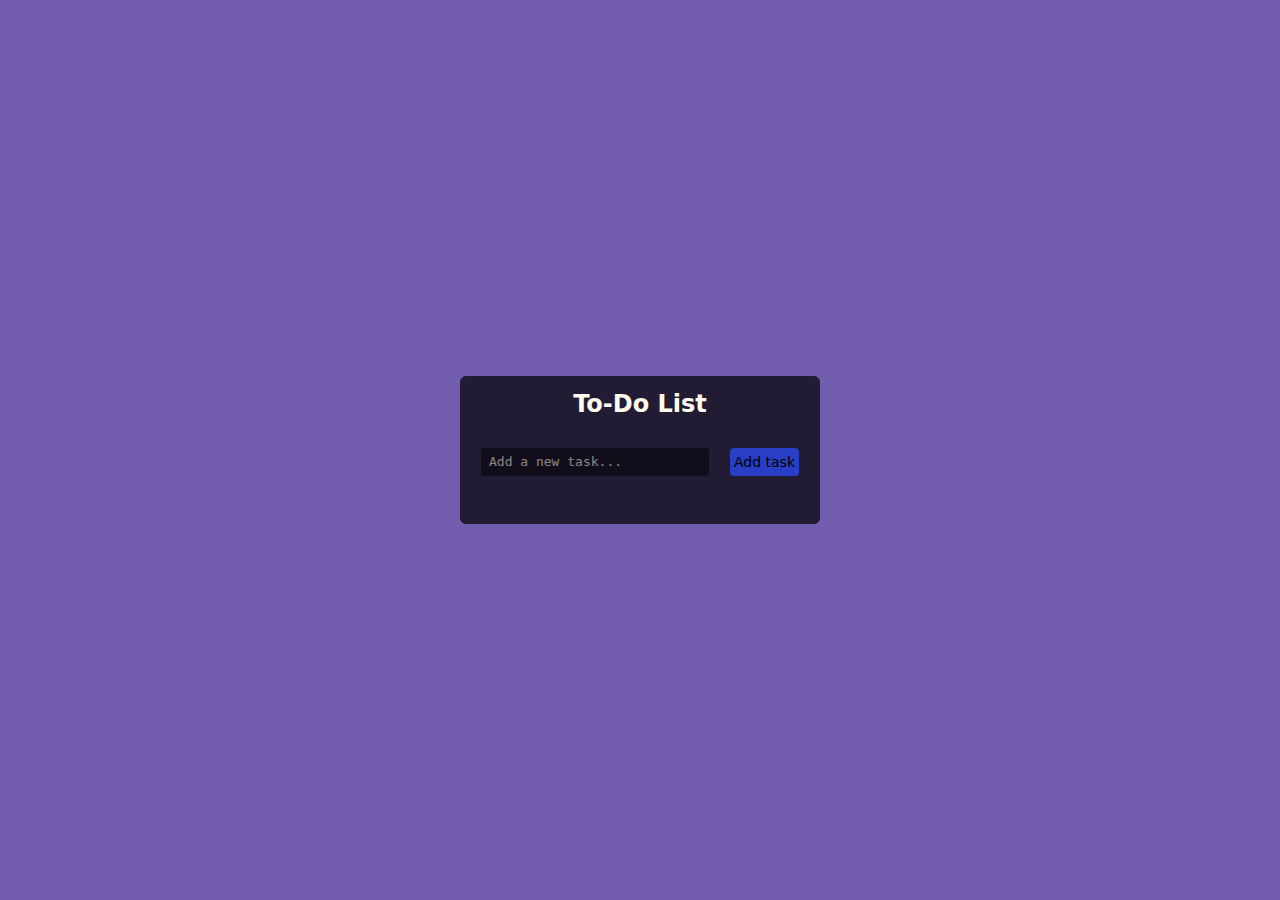
<file: to-do/index.html>
<!DOCTYPE html>
<html lang="en">
  <head>
    <meta charset="UTF-8" />
    <meta name="viewport" content="width=device-width, initial-scale=1.0" />
    <link href="./output.css" rel="stylesheet" />
    <title>Document</title>
    <style>
      #todolist li {
        display: flex;
        justify-content: space-evenly;
        margin-bottom: 7px;
        background-color: rgb(0, 0, 0, 0.5);
        padding: 7px;
        border-radius: 4px;
        font-family: monospace;
      }
      #todolist button {
        background-color: rgb(220, 20, 60);
        border-radius: 3px;
        padding: 0 3px;
        font-size: 12px;
        color: white;
        max-height: 19.5px;
      }
      #todolist button:hover {
        background-color: rgb(220, 20, 60, 0.8);
      }

      #todolist span {
        color: white;
        width: 230px;
        margin-right: 17px;
        cursor: pointer;
      }
      .tskcom span {
        text-decoration: line-through;
        text-decoration-color: white;
        text-decoration-thickness: 1px;
      }
      #todobutton {
        background-color: rgb(41, 62, 199);
      }
      #todobutton:hover {
        background-color: rgb(41, 62, 199, 0.7);
      }
      @keyframes flip {
        0% {
          transform: rotateX(0deg);
        }
        50% {
          transform: rotateX(180deg);
        }
        100% {
          transform: rotateX(0deg);
        }
      }
      .flipHeading {
        animation: flip 1s ease-in-out;
        display: inline-block;
      }
      #heading {
        display: inline-block;
        transform-style: preserve-3d;
      }
    </style>
  </head>
  <body
    class="flex justify-center items-center min-h-screen"
    style="background-color: #725cad"
  >
    <div
      class="w-90 rounded-md"
      style="background-color: rgb(0, 0, 0, 0.7); text-align: center"
    >
      <h2
        class="mt-3 text-center text-amber-50 font-bold text-2xl"
        id="heading"
      >
        To-Do List
      </h2>
      <div class="mt-7">
        <div class="flex justify-evenly" id="formid">
          <input
            class="rounded-sm w-57 pl-2 outline-none text-amber-50"
            style="background-color: rgb(0, 0, 0, 0.5); font-family: monospace"
            type="text"
            id="todoinput"
            placeholder="Add a new task..."
          />
          <button class="p-1 rounded-sm text-sm" id="todobutton">
            Add task
          </button>
        </div>
      </div>
      <div class="my-5 mx-5 rounded-sm py-1" id="todolist">
        <ul class="flex flex-col" id="todoul"></ul>
      </div>
    </div>
    <script src="script.js"></script>
  </body>
</html>
</file>
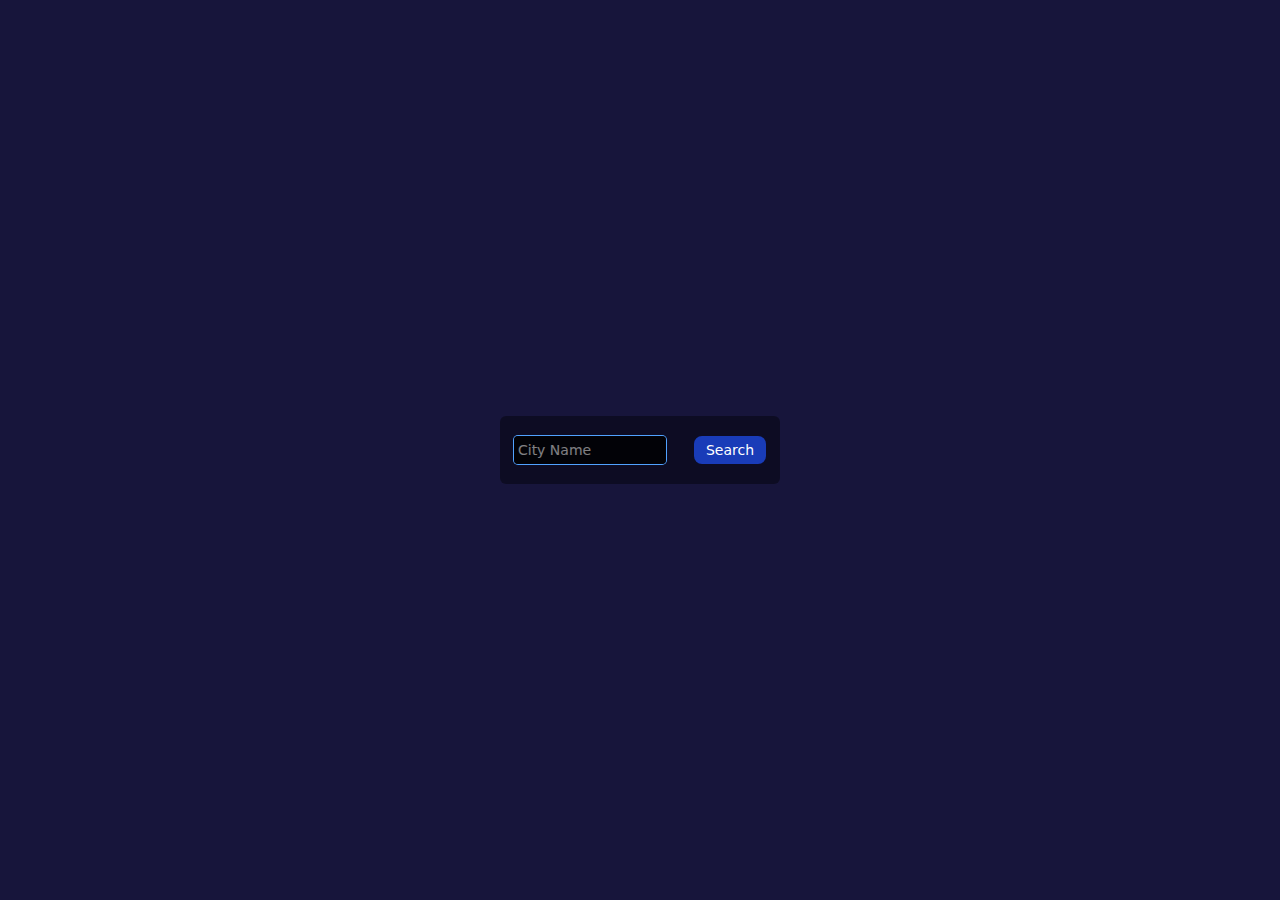
<file: weather-app/index.html>
<!DOCTYPE html>
<html lang="en">
  <head>
    <meta charset="UTF-8" />
    <meta name="viewport" content="width=device-width, initial-scale=1.0" />
    <title>Document</title>
    <link href="./output.css" rel="stylesheet" />
    <style>
      button:hover {
        background-color: rgba(25, 60, 184, 0.5);
      }
    </style>
  </head>
  <body
    class="flex justify-center items-center min-h-screen"
    style="background-color: #17153b"
  >
    <div
      class="w-70 text-center rounded-md"
      style="background-color: rgb(0, 0, 0, 0.4)"
    >
      <div class="flex justify-around my-5">
        <input
          class="text-white w-38 text-sm p-1 rounded-sm outline-none ring-1 ring-blue-400"
          type="text"
          style="background-color: rgb(0, 0, 0, 0.8)"
          placeholder="City Name"
          id="city-input"
        />
        <button
          class="bg-blue-800 text-white text-sm px-3 rounded-lg"
          id="search-butt"
        >
          Search
        </button>
      </div>
      <h2 class="mb-1 text-lg text-white font-bold" id="city-name"></h2>
      <p
        class="mb-1 text-white text-sm"
        style="font-family: sans-serif"
        id="temperature"
      ></p>
      <p
        class="mb-5 text-white text-sm"
        style="font-family: sans-serif"
        id="weather"
      ></p>
    </div>
    <script src="script.js"></script>
  </body>
</html>
</file>
<file: to-do/output.css>
/*! tailwindcss v4.1.10 | MIT License | https://tailwindcss.com */
@layer properties;
@layer theme, base, components, utilities;
@layer theme {
  :root, :host {
    --font-sans: ui-sans-serif, system-ui, sans-serif, "Apple Color Emoji",
      "Segoe UI Emoji", "Segoe UI Symbol", "Noto Color Emoji";
    --font-serif: ui-serif, Georgia, Cambria, "Times New Roman", Times, serif;
    --font-mono: ui-monospace, SFMono-Regular, Menlo, Monaco, Consolas, "Liberation Mono",
      "Courier New", monospace;
    --color-red-300: oklch(80.8% 0.114 19.571);
    --color-amber-50: oklch(98.7% 0.022 95.277);
    --color-amber-100: oklch(96.2% 0.059 95.617);
    --color-amber-300: oklch(87.9% 0.169 91.605);
    --color-amber-400: oklch(82.8% 0.189 84.429);
    --color-amber-500: oklch(76.9% 0.188 70.08);
    --color-amber-600: oklch(66.6% 0.179 58.318);
    --color-amber-900: oklch(41.4% 0.112 45.904);
    --color-amber-950: oklch(27.9% 0.077 45.635);
    --color-green-100: oklch(96.2% 0.044 156.743);
    --color-blue-300: oklch(80.9% 0.105 251.813);
    --color-blue-400: oklch(70.7% 0.165 254.624);
    --color-blue-800: oklch(42.4% 0.199 265.638);
    --color-fuchsia-500: oklch(66.7% 0.295 322.15);
    --color-pink-200: oklch(89.9% 0.061 343.231);
    --color-gray-100: oklch(96.7% 0.003 264.542);
    --color-gray-200: oklch(92.8% 0.006 264.531);
    --color-gray-300: oklch(87.2% 0.01 258.338);
    --color-gray-500: oklch(55.1% 0.027 264.364);
    --color-gray-700: oklch(37.3% 0.034 259.733);
    --color-black: #000;
    --color-white: #fff;
    --spacing: 0.25rem;
    --text-sm: 0.875rem;
    --text-sm--line-height: calc(1.25 / 0.875);
    --text-lg: 1.125rem;
    --text-lg--line-height: calc(1.75 / 1.125);
    --text-2xl: 1.5rem;
    --text-2xl--line-height: calc(2 / 1.5);
    --text-3xl: 1.875rem;
    --text-3xl--line-height: calc(2.25 / 1.875);
    --font-weight-bold: 700;
    --font-weight-extrabold: 800;
    --radius-sm: 0.25rem;
    --radius-md: 0.375rem;
    --radius-lg: 0.5rem;
    --radius-2xl: 1rem;
    --ease-in: cubic-bezier(0.4, 0, 1, 1);
    --ease-out: cubic-bezier(0, 0, 0.2, 1);
    --ease-in-out: cubic-bezier(0.4, 0, 0.2, 1);
    --default-transition-duration: 150ms;
    --default-transition-timing-function: cubic-bezier(0.4, 0, 0.2, 1);
    --default-font-family: var(--font-sans);
    --default-mono-font-family: var(--font-mono);
  }
}
@layer base {
  *, ::after, ::before, ::backdrop, ::file-selector-button {
    box-sizing: border-box;
    margin: 0;
    padding: 0;
    border: 0 solid;
  }
  html, :host {
    line-height: 1.5;
    -webkit-text-size-adjust: 100%;
    tab-size: 4;
    font-family: var(--default-font-family, ui-sans-serif, system-ui, sans-serif, "Apple Color Emoji", "Segoe UI Emoji", "Segoe UI Symbol", "Noto Color Emoji");
    font-feature-settings: var(--default-font-feature-settings, normal);
    font-variation-settings: var(--default-font-variation-settings, normal);
    -webkit-tap-highlight-color: transparent;
  }
  hr {
    height: 0;
    color: inherit;
    border-top-width: 1px;
  }
  abbr:where([title]) {
    -webkit-text-decoration: underline dotted;
    text-decoration: underline dotted;
  }
  h1, h2, h3, h4, h5, h6 {
    font-size: inherit;
    font-weight: inherit;
  }
  a {
    color: inherit;
    -webkit-text-decoration: inherit;
    text-decoration: inherit;
  }
  b, strong {
    font-weight: bolder;
  }
  code, kbd, samp, pre {
    font-family: var(--default-mono-font-family, ui-monospace, SFMono-Regular, Menlo, Monaco, Consolas, "Liberation Mono", "Courier New", monospace);
    font-feature-settings: var(--default-mono-font-feature-settings, normal);
    font-variation-settings: var(--default-mono-font-variation-settings, normal);
    font-size: 1em;
  }
  small {
    font-size: 80%;
  }
  sub, sup {
    font-size: 75%;
    line-height: 0;
    position: relative;
    vertical-align: baseline;
  }
  sub {
    bottom: -0.25em;
  }
  sup {
    top: -0.5em;
  }
  table {
    text-indent: 0;
    border-color: inherit;
    border-collapse: collapse;
  }
  :-moz-focusring {
    outline: auto;
  }
  progress {
    vertical-align: baseline;
  }
  summary {
    display: list-item;
  }
  ol, ul, menu {
    list-style: none;
  }
  img, svg, video, canvas, audio, iframe, embed, object {
    display: block;
    vertical-align: middle;
  }
  img, video {
    max-width: 100%;
    height: auto;
  }
  button, input, select, optgroup, textarea, ::file-selector-button {
    font: inherit;
    font-feature-settings: inherit;
    font-variation-settings: inherit;
    letter-spacing: inherit;
    color: inherit;
    border-radius: 0;
    background-color: transparent;
    opacity: 1;
  }
  :where(select:is([multiple], [size])) optgroup {
    font-weight: bolder;
  }
  :where(select:is([multiple], [size])) optgroup option {
    padding-inline-start: 20px;
  }
  ::file-selector-button {
    margin-inline-end: 4px;
  }
  ::placeholder {
    opacity: 1;
  }
  @supports (not (-webkit-appearance: -apple-pay-button))  or (contain-intrinsic-size: 1px) {
    ::placeholder {
      color: currentcolor;
      @supports (color: color-mix(in lab, red, red)) {
        color: color-mix(in oklab, currentcolor 50%, transparent);
      }
    }
  }
  textarea {
    resize: vertical;
  }
  ::-webkit-search-decoration {
    -webkit-appearance: none;
  }
  ::-webkit-date-and-time-value {
    min-height: 1lh;
    text-align: inherit;
  }
  ::-webkit-datetime-edit {
    display: inline-flex;
  }
  ::-webkit-datetime-edit-fields-wrapper {
    padding: 0;
  }
  ::-webkit-datetime-edit, ::-webkit-datetime-edit-year-field, ::-webkit-datetime-edit-month-field, ::-webkit-datetime-edit-day-field, ::-webkit-datetime-edit-hour-field, ::-webkit-datetime-edit-minute-field, ::-webkit-datetime-edit-second-field, ::-webkit-datetime-edit-millisecond-field, ::-webkit-datetime-edit-meridiem-field {
    padding-block: 0;
  }
  :-moz-ui-invalid {
    box-shadow: none;
  }
  button, input:where([type="button"], [type="reset"], [type="submit"]), ::file-selector-button {
    appearance: button;
  }
  ::-webkit-inner-spin-button, ::-webkit-outer-spin-button {
    height: auto;
  }
  [hidden]:where(:not([hidden="until-found"])) {
    display: none !important;
  }
}
@layer utilities {
  .visible {
    visibility: visible;
  }
  .absolute {
    position: absolute;
  }
  .fixed {
    position: fixed;
  }
  .relative {
    position: relative;
  }
  .static {
    position: static;
  }
  .sticky {
    position: sticky;
  }
  .col-span-4 {
    grid-column: span 4 / span 4;
  }
  .col-span-8 {
    grid-column: span 8 / span 8;
  }
  .col-span-12 {
    grid-column: span 12 / span 12;
  }
  .row-span-5 {
    grid-row: span 5 / span 5;
  }
  .row-span-6 {
    grid-row: span 6 / span 6;
  }
  .row-span-7 {
    grid-row: span 7 / span 7;
  }
  .container {
    width: 100%;
    @media (width >= 40rem) {
      max-width: 40rem;
    }
    @media (width >= 48rem) {
      max-width: 48rem;
    }
    @media (width >= 64rem) {
      max-width: 64rem;
    }
    @media (width >= 80rem) {
      max-width: 80rem;
    }
    @media (width >= 96rem) {
      max-width: 96rem;
    }
  }
  .m-1 {
    margin: calc(var(--spacing) * 1);
  }
  .m-2 {
    margin: calc(var(--spacing) * 2);
  }
  .mx-3 {
    margin-inline: calc(var(--spacing) * 3);
  }
  .mx-5 {
    margin-inline: calc(var(--spacing) * 5);
  }
  .my-5 {
    margin-block: calc(var(--spacing) * 5);
  }
  .mt-1 {
    margin-top: calc(var(--spacing) * 1);
  }
  .mt-2 {
    margin-top: calc(var(--spacing) * 2);
  }
  .mt-3 {
    margin-top: calc(var(--spacing) * 3);
  }
  .mt-4 {
    margin-top: calc(var(--spacing) * 4);
  }
  .mt-5 {
    margin-top: calc(var(--spacing) * 5);
  }
  .mt-7 {
    margin-top: calc(var(--spacing) * 7);
  }
  .mt-8 {
    margin-top: calc(var(--spacing) * 8);
  }
  .mb-0\.5 {
    margin-bottom: calc(var(--spacing) * 0.5);
  }
  .mb-1 {
    margin-bottom: calc(var(--spacing) * 1);
  }
  .mb-2 {
    margin-bottom: calc(var(--spacing) * 2);
  }
  .mb-5 {
    margin-bottom: calc(var(--spacing) * 5);
  }
  .ml-2 {
    margin-left: calc(var(--spacing) * 2);
  }
  .ml-2\.5 {
    margin-left: calc(var(--spacing) * 2.5);
  }
  .ml-6 {
    margin-left: calc(var(--spacing) * 6);
  }
  .flex {
    display: flex;
  }
  .grid {
    display: grid;
  }
  .hidden {
    display: none;
  }
  .h-10 {
    height: calc(var(--spacing) * 10);
  }
  .h-14 {
    height: calc(var(--spacing) * 14);
  }
  .h-22 {
    height: calc(var(--spacing) * 22);
  }
  .h-26 {
    height: calc(var(--spacing) * 26);
  }
  .h-30 {
    height: calc(var(--spacing) * 30);
  }
  .h-50 {
    height: calc(var(--spacing) * 50);
  }
  .h-60 {
    height: calc(var(--spacing) * 60);
  }
  .h-79 {
    height: calc(var(--spacing) * 79);
  }
  .h-170 {
    height: calc(var(--spacing) * 170);
  }
  .h-177 {
    height: calc(var(--spacing) * 177);
  }
  .h-280 {
    height: calc(var(--spacing) * 280);
  }
  .h-full {
    height: 100%;
  }
  .min-h-screen {
    min-height: 100vh;
  }
  .w-38 {
    width: calc(var(--spacing) * 38);
  }
  .w-57 {
    width: calc(var(--spacing) * 57);
  }
  .w-60 {
    width: calc(var(--spacing) * 60);
  }
  .w-70 {
    width: calc(var(--spacing) * 70);
  }
  .w-90 {
    width: calc(var(--spacing) * 90);
  }
  .w-100 {
    width: calc(var(--spacing) * 100);
  }
  .w-full {
    width: 100%;
  }
  .transform {
    transform: var(--tw-rotate-x,) var(--tw-rotate-y,) var(--tw-rotate-z,) var(--tw-skew-x,) var(--tw-skew-y,);
  }
  .grid-cols-2 {
    grid-template-columns: repeat(2, minmax(0, 1fr));
  }
  .grid-cols-12 {
    grid-template-columns: repeat(12, minmax(0, 1fr));
  }
  .grid-rows-3 {
    grid-template-rows: repeat(3, minmax(0, 1fr));
  }
  .grid-rows-4 {
    grid-template-rows: repeat(4, minmax(0, 1fr));
  }
  .grid-rows-12 {
    grid-template-rows: repeat(12, minmax(0, 1fr));
  }
  .grid-rows-20 {
    grid-template-rows: repeat(20, minmax(0, 1fr));
  }
  .flex-col {
    flex-direction: column;
  }
  .items-center {
    align-items: center;
  }
  .justify-around {
    justify-content: space-around;
  }
  .justify-center {
    justify-content: center;
  }
  .justify-evenly {
    justify-content: space-evenly;
  }
  .justify-start {
    justify-content: flex-start;
  }
  .gap-9 {
    gap: calc(var(--spacing) * 9);
  }
  .rounded-2xl {
    border-radius: var(--radius-2xl);
  }
  .rounded-lg {
    border-radius: var(--radius-lg);
  }
  .rounded-md {
    border-radius: var(--radius-md);
  }
  .rounded-sm {
    border-radius: var(--radius-sm);
  }
  .rounded-es-2xl {
    border-end-start-radius: var(--radius-2xl);
  }
  .border {
    border-style: var(--tw-border-style);
    border-width: 1px;
  }
  .bg-amber-100 {
    background-color: var(--color-amber-100);
  }
  .bg-amber-300 {
    background-color: var(--color-amber-300);
  }
  .bg-amber-500 {
    background-color: var(--color-amber-500);
  }
  .bg-amber-900 {
    background-color: var(--color-amber-900);
  }
  .bg-black {
    background-color: var(--color-black);
  }
  .bg-blue-300 {
    background-color: var(--color-blue-300);
  }
  .bg-blue-800 {
    background-color: var(--color-blue-800);
  }
  .bg-green-100 {
    background-color: var(--color-green-100);
  }
  .bg-gradient-to-b {
    --tw-gradient-position: to bottom in oklab;
    background-image: linear-gradient(var(--tw-gradient-stops));
  }
  .from-gray-200 {
    --tw-gradient-from: var(--color-gray-200);
    --tw-gradient-stops: var(--tw-gradient-via-stops, var(--tw-gradient-position), var(--tw-gradient-from) var(--tw-gradient-from-position), var(--tw-gradient-to) var(--tw-gradient-to-position));
  }
  .from-white {
    --tw-gradient-from: var(--color-white);
    --tw-gradient-stops: var(--tw-gradient-via-stops, var(--tw-gradient-position), var(--tw-gradient-from) var(--tw-gradient-from-position), var(--tw-gradient-to) var(--tw-gradient-to-position));
  }
  .via-gray-100 {
    --tw-gradient-via: var(--color-gray-100);
    --tw-gradient-via-stops: var(--tw-gradient-position), var(--tw-gradient-from) var(--tw-gradient-from-position), var(--tw-gradient-via) var(--tw-gradient-via-position), var(--tw-gradient-to) var(--tw-gradient-to-position);
    --tw-gradient-stops: var(--tw-gradient-via-stops);
  }
  .via-gray-300 {
    --tw-gradient-via: var(--color-gray-300);
    --tw-gradient-via-stops: var(--tw-gradient-position), var(--tw-gradient-from) var(--tw-gradient-from-position), var(--tw-gradient-via) var(--tw-gradient-via-position), var(--tw-gradient-to) var(--tw-gradient-to-position);
    --tw-gradient-stops: var(--tw-gradient-via-stops);
  }
  .to-gray-200 {
    --tw-gradient-to: var(--color-gray-200);
    --tw-gradient-stops: var(--tw-gradient-via-stops, var(--tw-gradient-position), var(--tw-gradient-from) var(--tw-gradient-from-position), var(--tw-gradient-to) var(--tw-gradient-to-position));
  }
  .to-gray-500 {
    --tw-gradient-to: var(--color-gray-500);
    --tw-gradient-stops: var(--tw-gradient-via-stops, var(--tw-gradient-position), var(--tw-gradient-from) var(--tw-gradient-from-position), var(--tw-gradient-to) var(--tw-gradient-to-position));
  }
  .bg-cover {
    background-size: cover;
  }
  .bg-center {
    background-position: center;
  }
  .object-cover {
    object-fit: cover;
  }
  .p-0\.5 {
    padding: calc(var(--spacing) * 0.5);
  }
  .p-1 {
    padding: calc(var(--spacing) * 1);
  }
  .p-2 {
    padding: calc(var(--spacing) * 2);
  }
  .px-0\.5 {
    padding-inline: calc(var(--spacing) * 0.5);
  }
  .px-2 {
    padding-inline: calc(var(--spacing) * 2);
  }
  .px-3 {
    padding-inline: calc(var(--spacing) * 3);
  }
  .px-5 {
    padding-inline: calc(var(--spacing) * 5);
  }
  .py-1 {
    padding-block: calc(var(--spacing) * 1);
  }
  .pt-5 {
    padding-top: calc(var(--spacing) * 5);
  }
  .pl-2 {
    padding-left: calc(var(--spacing) * 2);
  }
  .text-center {
    text-align: center;
  }
  .text-2xl {
    font-size: var(--text-2xl);
    line-height: var(--tw-leading, var(--text-2xl--line-height));
  }
  .text-lg {
    font-size: var(--text-lg);
    line-height: var(--tw-leading, var(--text-lg--line-height));
  }
  .text-sm {
    font-size: var(--text-sm);
    line-height: var(--tw-leading, var(--text-sm--line-height));
  }
  .text-\[1px\] {
    font-size: 1px;
  }
  .text-\[10px\] {
    font-size: 10px;
  }
  .font-bold {
    --tw-font-weight: var(--font-weight-bold);
    font-weight: var(--font-weight-bold);
  }
  .font-extrabold {
    --tw-font-weight: var(--font-weight-extrabold);
    font-weight: var(--font-weight-extrabold);
  }
  .text-amber-50 {
    color: var(--color-amber-50);
  }
  .text-white {
    color: var(--color-white);
  }
  .shadow-lg {
    --tw-shadow: 0 10px 15px -3px var(--tw-shadow-color, rgb(0 0 0 / 0.1)), 0 4px 6px -4px var(--tw-shadow-color, rgb(0 0 0 / 0.1));
    box-shadow: var(--tw-inset-shadow), var(--tw-inset-ring-shadow), var(--tw-ring-offset-shadow), var(--tw-ring-shadow), var(--tw-shadow);
  }
  .ring-1 {
    --tw-ring-shadow: var(--tw-ring-inset,) 0 0 0 calc(1px + var(--tw-ring-offset-width)) var(--tw-ring-color, currentcolor);
    box-shadow: var(--tw-inset-shadow), var(--tw-inset-ring-shadow), var(--tw-ring-offset-shadow), var(--tw-ring-shadow), var(--tw-shadow);
  }
  .ring-blue-400 {
    --tw-ring-color: var(--color-blue-400);
  }
  .outline {
    outline-style: var(--tw-outline-style);
    outline-width: 1px;
  }
  .filter {
    filter: var(--tw-blur,) var(--tw-brightness,) var(--tw-contrast,) var(--tw-grayscale,) var(--tw-hue-rotate,) var(--tw-invert,) var(--tw-saturate,) var(--tw-sepia,) var(--tw-drop-shadow,);
  }
  .transition {
    transition-property: color, background-color, border-color, outline-color, text-decoration-color, fill, stroke, --tw-gradient-from, --tw-gradient-via, --tw-gradient-to, opacity, box-shadow, transform, translate, scale, rotate, filter, -webkit-backdrop-filter, backdrop-filter, display, visibility, content-visibility, overlay, pointer-events;
    transition-timing-function: var(--tw-ease, var(--default-transition-timing-function));
    transition-duration: var(--tw-duration, var(--default-transition-duration));
  }
  .ease-in {
    --tw-ease: var(--ease-in);
    transition-timing-function: var(--ease-in);
  }
  .ease-in-out {
    --tw-ease: var(--ease-in-out);
    transition-timing-function: var(--ease-in-out);
  }
  .ease-out {
    --tw-ease: var(--ease-out);
    transition-timing-function: var(--ease-out);
  }
  .outline-none {
    --tw-outline-style: none;
    outline-style: none;
  }
  .text-shadow-sm {
    text-shadow: 0px 1px 0px var(--tw-text-shadow-color, rgb(0 0 0 / 0.075)), 0px 1px 1px var(--tw-text-shadow-color, rgb(0 0 0 / 0.075)), 0px 2px 2px var(--tw-text-shadow-color, rgb(0 0 0 / 0.075));
  }
  .hover\:m-0\.5 {
    &:hover {
      @media (hover: hover) {
        margin: calc(var(--spacing) * 0.5);
      }
    }
  }
  .hover\:bg-amber-400 {
    &:hover {
      @media (hover: hover) {
        background-color: var(--color-amber-400);
      }
    }
  }
  .hover\:bg-gray-500 {
    &:hover {
      @media (hover: hover) {
        background-color: var(--color-gray-500);
      }
    }
  }
  .focus\:bg-gray-700 {
    &:focus {
      background-color: var(--color-gray-700);
    }
  }
  .sm\:col-span-2 {
    @media (width >= 40rem) {
      grid-column: span 2 / span 2;
    }
  }
  .sm\:col-span-5 {
    @media (width >= 40rem) {
      grid-column: span 5 / span 5;
    }
  }
  .sm\:col-span-7 {
    @media (width >= 40rem) {
      grid-column: span 7 / span 7;
    }
  }
  .sm\:col-span-8 {
    @media (width >= 40rem) {
      grid-column: span 8 / span 8;
    }
  }
  .sm\:row-span-12 {
    @media (width >= 40rem) {
      grid-row: span 12 / span 12;
    }
  }
  .sm\:mt-5 {
    @media (width >= 40rem) {
      margin-top: calc(var(--spacing) * 5);
    }
  }
  .sm\:mt-6 {
    @media (width >= 40rem) {
      margin-top: calc(var(--spacing) * 6);
    }
  }
  .sm\:mb-8 {
    @media (width >= 40rem) {
      margin-bottom: calc(var(--spacing) * 8);
    }
  }
  .sm\:block {
    @media (width >= 40rem) {
      display: block;
    }
  }
  .sm\:hidden {
    @media (width >= 40rem) {
      display: none;
    }
  }
  .sm\:h-30 {
    @media (width >= 40rem) {
      height: calc(var(--spacing) * 30);
    }
  }
  .sm\:h-100 {
    @media (width >= 40rem) {
      height: calc(var(--spacing) * 100);
    }
  }
  .sm\:h-110 {
    @media (width >= 40rem) {
      height: calc(var(--spacing) * 110);
    }
  }
  .sm\:h-217 {
    @media (width >= 40rem) {
      height: calc(var(--spacing) * 217);
    }
  }
  .sm\:h-220 {
    @media (width >= 40rem) {
      height: calc(var(--spacing) * 220);
    }
  }
  .sm\:w-130 {
    @media (width >= 40rem) {
      width: calc(var(--spacing) * 130);
    }
  }
  .sm\:w-full {
    @media (width >= 40rem) {
      width: 100%;
    }
  }
  .sm\:grid-cols-4 {
    @media (width >= 40rem) {
      grid-template-columns: repeat(4, minmax(0, 1fr));
    }
  }
  .sm\:grid-rows-2 {
    @media (width >= 40rem) {
      grid-template-rows: repeat(2, minmax(0, 1fr));
    }
  }
  .sm\:flex-col {
    @media (width >= 40rem) {
      flex-direction: column;
    }
  }
  .sm\:items-center {
    @media (width >= 40rem) {
      align-items: center;
    }
  }
  .sm\:justify-center {
    @media (width >= 40rem) {
      justify-content: center;
    }
  }
  .sm\:rounded-ee-2xl {
    @media (width >= 40rem) {
      border-end-end-radius: var(--radius-2xl);
    }
  }
  .sm\:p-1\.5 {
    @media (width >= 40rem) {
      padding: calc(var(--spacing) * 1.5);
    }
  }
  .sm\:text-lg {
    @media (width >= 40rem) {
      font-size: var(--text-lg);
      line-height: var(--tw-leading, var(--text-lg--line-height));
    }
  }
}
@property --tw-rotate-x {
  syntax: "*";
  inherits: false;
}
@property --tw-rotate-y {
  syntax: "*";
  inherits: false;
}
@property --tw-rotate-z {
  syntax: "*";
  inherits: false;
}
@property --tw-skew-x {
  syntax: "*";
  inherits: false;
}
@property --tw-skew-y {
  syntax: "*";
  inherits: false;
}
@property --tw-border-style {
  syntax: "*";
  inherits: false;
  initial-value: solid;
}
@property --tw-gradient-position {
  syntax: "*";
  inherits: false;
}
@property --tw-gradient-from {
  syntax: "<color>";
  inherits: false;
  initial-value: #0000;
}
@property --tw-gradient-via {
  syntax: "<color>";
  inherits: false;
  initial-value: #0000;
}
@property --tw-gradient-to {
  syntax: "<color>";
  inherits: false;
  initial-value: #0000;
}
@property --tw-gradient-stops {
  syntax: "*";
  inherits: false;
}
@property --tw-gradient-via-stops {
  syntax: "*";
  inherits: false;
}
@property --tw-gradient-from-position {
  syntax: "<length-percentage>";
  inherits: false;
  initial-value: 0%;
}
@property --tw-gradient-via-position {
  syntax: "<length-percentage>";
  inherits: false;
  initial-value: 50%;
}
@property --tw-gradient-to-position {
  syntax: "<length-percentage>";
  inherits: false;
  initial-value: 100%;
}
@property --tw-font-weight {
  syntax: "*";
  inherits: false;
}
@property --tw-shadow {
  syntax: "*";
  inherits: false;
  initial-value: 0 0 #0000;
}
@property --tw-shadow-color {
  syntax: "*";
  inherits: false;
}
@property --tw-shadow-alpha {
  syntax: "<percentage>";
  inherits: false;
  initial-value: 100%;
}
@property --tw-inset-shadow {
  syntax: "*";
  inherits: false;
  initial-value: 0 0 #0000;
}
@property --tw-inset-shadow-color {
  syntax: "*";
  inherits: false;
}
@property --tw-inset-shadow-alpha {
  syntax: "<percentage>";
  inherits: false;
  initial-value: 100%;
}
@property --tw-ring-color {
  syntax: "*";
  inherits: false;
}
@property --tw-ring-shadow {
  syntax: "*";
  inherits: false;
  initial-value: 0 0 #0000;
}
@property --tw-inset-ring-color {
  syntax: "*";
  inherits: false;
}
@property --tw-inset-ring-shadow {
  syntax: "*";
  inherits: false;
  initial-value: 0 0 #0000;
}
@property --tw-ring-inset {
  syntax: "*";
  inherits: false;
}
@property --tw-ring-offset-width {
  syntax: "<length>";
  inherits: false;
  initial-value: 0px;
}
@property --tw-ring-offset-color {
  syntax: "*";
  inherits: false;
  initial-value: #fff;
}
@property --tw-ring-offset-shadow {
  syntax: "*";
  inherits: false;
  initial-value: 0 0 #0000;
}
@property --tw-outline-style {
  syntax: "*";
  inherits: false;
  initial-value: solid;
}
@property --tw-blur {
  syntax: "*";
  inherits: false;
}
@property --tw-brightness {
  syntax: "*";
  inherits: false;
}
@property --tw-contrast {
  syntax: "*";
  inherits: false;
}
@property --tw-grayscale {
  syntax: "*";
  inherits: false;
}
@property --tw-hue-rotate {
  syntax: "*";
  inherits: false;
}
@property --tw-invert {
  syntax: "*";
  inherits: false;
}
@property --tw-opacity {
  syntax: "*";
  inherits: false;
}
@property --tw-saturate {
  syntax: "*";
  inherits: false;
}
@property --tw-sepia {
  syntax: "*";
  inherits: false;
}
@property --tw-drop-shadow {
  syntax: "*";
  inherits: false;
}
@property --tw-drop-shadow-color {
  syntax: "*";
  inherits: false;
}
@property --tw-drop-shadow-alpha {
  syntax: "<percentage>";
  inherits: false;
  initial-value: 100%;
}
@property --tw-drop-shadow-size {
  syntax: "*";
  inherits: false;
}
@property --tw-ease {
  syntax: "*";
  inherits: false;
}
@property --tw-text-shadow-color {
  syntax: "*";
  inherits: false;
}
@property --tw-text-shadow-alpha {
  syntax: "<percentage>";
  inherits: false;
  initial-value: 100%;
}
@layer properties {
  @supports ((-webkit-hyphens: none) and (not (margin-trim: inline))) or ((-moz-orient: inline) and (not (color:rgb(from red r g b)))) {
    *, ::before, ::after, ::backdrop {
      --tw-rotate-x: initial;
      --tw-rotate-y: initial;
      --tw-rotate-z: initial;
      --tw-skew-x: initial;
      --tw-skew-y: initial;
      --tw-border-style: solid;
      --tw-gradient-position: initial;
      --tw-gradient-from: #0000;
      --tw-gradient-via: #0000;
      --tw-gradient-to: #0000;
      --tw-gradient-stops: initial;
      --tw-gradient-via-stops: initial;
      --tw-gradient-from-position: 0%;
      --tw-gradient-via-position: 50%;
      --tw-gradient-to-position: 100%;
      --tw-font-weight: initial;
      --tw-shadow: 0 0 #0000;
      --tw-shadow-color: initial;
      --tw-shadow-alpha: 100%;
      --tw-inset-shadow: 0 0 #0000;
      --tw-inset-shadow-color: initial;
      --tw-inset-shadow-alpha: 100%;
      --tw-ring-color: initial;
      --tw-ring-shadow: 0 0 #0000;
      --tw-inset-ring-color: initial;
      --tw-inset-ring-shadow: 0 0 #0000;
      --tw-ring-inset: initial;
      --tw-ring-offset-width: 0px;
      --tw-ring-offset-color: #fff;
      --tw-ring-offset-shadow: 0 0 #0000;
      --tw-outline-style: solid;
      --tw-blur: initial;
      --tw-brightness: initial;
      --tw-contrast: initial;
      --tw-grayscale: initial;
      --tw-hue-rotate: initial;
      --tw-invert: initial;
      --tw-opacity: initial;
      --tw-saturate: initial;
      --tw-sepia: initial;
      --tw-drop-shadow: initial;
      --tw-drop-shadow-color: initial;
      --tw-drop-shadow-alpha: 100%;
      --tw-drop-shadow-size: initial;
      --tw-ease: initial;
      --tw-text-shadow-color: initial;
      --tw-text-shadow-alpha: 100%;
    }
  }
}
</file>
<file: weather-app/output.css>
/*! tailwindcss v4.1.8 | MIT License | https://tailwindcss.com */
@layer properties;
@layer theme, base, components, utilities;
@layer theme {
  :root, :host {
    --font-sans: ui-sans-serif, system-ui, sans-serif, "Apple Color Emoji",
      "Segoe UI Emoji", "Segoe UI Symbol", "Noto Color Emoji";
    --font-serif: ui-serif, Georgia, Cambria, "Times New Roman", Times, serif;
    --font-mono: ui-monospace, SFMono-Regular, Menlo, Monaco, Consolas, "Liberation Mono",
      "Courier New", monospace;
    --color-red-300: oklch(80.8% 0.114 19.571);
    --color-amber-50: oklch(98.7% 0.022 95.277);
    --color-amber-100: oklch(96.2% 0.059 95.617);
    --color-amber-200: oklch(92.4% 0.12 95.746);
    --color-amber-300: oklch(87.9% 0.169 91.605);
    --color-amber-400: oklch(82.8% 0.189 84.429);
    --color-amber-500: oklch(76.9% 0.188 70.08);
    --color-amber-600: oklch(66.6% 0.179 58.318);
    --color-amber-900: oklch(41.4% 0.112 45.904);
    --color-amber-950: oklch(27.9% 0.077 45.635);
    --color-green-100: oklch(96.2% 0.044 156.743);
    --color-blue-300: oklch(80.9% 0.105 251.813);
    --color-blue-400: oklch(70.7% 0.165 254.624);
    --color-blue-800: oklch(42.4% 0.199 265.638);
    --color-indigo-50: oklch(96.2% 0.018 272.314);
    --color-fuchsia-500: oklch(66.7% 0.295 322.15);
    --color-pink-200: oklch(89.9% 0.061 343.231);
    --color-gray-100: oklch(96.7% 0.003 264.542);
    --color-gray-200: oklch(92.8% 0.006 264.531);
    --color-gray-300: oklch(87.2% 0.01 258.338);
    --color-gray-500: oklch(55.1% 0.027 264.364);
    --color-white: #fff;
    --spacing: 0.25rem;
    --text-sm: 0.875rem;
    --text-sm--line-height: calc(1.25 / 0.875);
    --text-lg: 1.125rem;
    --text-lg--line-height: calc(1.75 / 1.125);
    --text-2xl: 1.5rem;
    --text-2xl--line-height: calc(2 / 1.5);
    --text-3xl: 1.875rem;
    --text-3xl--line-height: calc(2.25 / 1.875);
    --font-weight-bold: 700;
    --font-weight-extrabold: 800;
    --radius-sm: 0.25rem;
    --radius-md: 0.375rem;
    --radius-lg: 0.5rem;
    --radius-2xl: 1rem;
    --default-transition-duration: 150ms;
    --default-transition-timing-function: cubic-bezier(0.4, 0, 0.2, 1);
    --default-font-family: var(--font-sans);
    --default-mono-font-family: var(--font-mono);
  }
}
@layer base {
  *, ::after, ::before, ::backdrop, ::file-selector-button {
    box-sizing: border-box;
    margin: 0;
    padding: 0;
    border: 0 solid;
  }
  html, :host {
    line-height: 1.5;
    -webkit-text-size-adjust: 100%;
    tab-size: 4;
    font-family: var(--default-font-family, ui-sans-serif, system-ui, sans-serif, "Apple Color Emoji", "Segoe UI Emoji", "Segoe UI Symbol", "Noto Color Emoji");
    font-feature-settings: var(--default-font-feature-settings, normal);
    font-variation-settings: var(--default-font-variation-settings, normal);
    -webkit-tap-highlight-color: transparent;
  }
  hr {
    height: 0;
    color: inherit;
    border-top-width: 1px;
  }
  abbr:where([title]) {
    -webkit-text-decoration: underline dotted;
    text-decoration: underline dotted;
  }
  h1, h2, h3, h4, h5, h6 {
    font-size: inherit;
    font-weight: inherit;
  }
  a {
    color: inherit;
    -webkit-text-decoration: inherit;
    text-decoration: inherit;
  }
  b, strong {
    font-weight: bolder;
  }
  code, kbd, samp, pre {
    font-family: var(--default-mono-font-family, ui-monospace, SFMono-Regular, Menlo, Monaco, Consolas, "Liberation Mono", "Courier New", monospace);
    font-feature-settings: var(--default-mono-font-feature-settings, normal);
    font-variation-settings: var(--default-mono-font-variation-settings, normal);
    font-size: 1em;
  }
  small {
    font-size: 80%;
  }
  sub, sup {
    font-size: 75%;
    line-height: 0;
    position: relative;
    vertical-align: baseline;
  }
  sub {
    bottom: -0.25em;
  }
  sup {
    top: -0.5em;
  }
  table {
    text-indent: 0;
    border-color: inherit;
    border-collapse: collapse;
  }
  :-moz-focusring {
    outline: auto;
  }
  progress {
    vertical-align: baseline;
  }
  summary {
    display: list-item;
  }
  ol, ul, menu {
    list-style: none;
  }
  img, svg, video, canvas, audio, iframe, embed, object {
    display: block;
    vertical-align: middle;
  }
  img, video {
    max-width: 100%;
    height: auto;
  }
  button, input, select, optgroup, textarea, ::file-selector-button {
    font: inherit;
    font-feature-settings: inherit;
    font-variation-settings: inherit;
    letter-spacing: inherit;
    color: inherit;
    border-radius: 0;
    background-color: transparent;
    opacity: 1;
  }
  :where(select:is([multiple], [size])) optgroup {
    font-weight: bolder;
  }
  :where(select:is([multiple], [size])) optgroup option {
    padding-inline-start: 20px;
  }
  ::file-selector-button {
    margin-inline-end: 4px;
  }
  ::placeholder {
    opacity: 1;
  }
  @supports (not (-webkit-appearance: -apple-pay-button))  or (contain-intrinsic-size: 1px) {
    ::placeholder {
      color: currentcolor;
      @supports (color: color-mix(in lab, red, red)) {
        color: color-mix(in oklab, currentcolor 50%, transparent);
      }
    }
  }
  textarea {
    resize: vertical;
  }
  ::-webkit-search-decoration {
    -webkit-appearance: none;
  }
  ::-webkit-date-and-time-value {
    min-height: 1lh;
    text-align: inherit;
  }
  ::-webkit-datetime-edit {
    display: inline-flex;
  }
  ::-webkit-datetime-edit-fields-wrapper {
    padding: 0;
  }
  ::-webkit-datetime-edit, ::-webkit-datetime-edit-year-field, ::-webkit-datetime-edit-month-field, ::-webkit-datetime-edit-day-field, ::-webkit-datetime-edit-hour-field, ::-webkit-datetime-edit-minute-field, ::-webkit-datetime-edit-second-field, ::-webkit-datetime-edit-millisecond-field, ::-webkit-datetime-edit-meridiem-field {
    padding-block: 0;
  }
  :-moz-ui-invalid {
    box-shadow: none;
  }
  button, input:where([type="button"], [type="reset"], [type="submit"]), ::file-selector-button {
    appearance: button;
  }
  ::-webkit-inner-spin-button, ::-webkit-outer-spin-button {
    height: auto;
  }
  [hidden]:where(:not([hidden="until-found"])) {
    display: none !important;
  }
}
@layer utilities {
  .col-span-4 {
    grid-column: span 4 / span 4;
  }
  .col-span-5 {
    grid-column: span 5 / span 5;
  }
  .col-span-7 {
    grid-column: span 7 / span 7;
  }
  .col-span-8 {
    grid-column: span 8 / span 8;
  }
  .col-span-12 {
    grid-column: span 12 / span 12;
  }
  .row-span-4 {
    grid-row: span 4 / span 4;
  }
  .row-span-5 {
    grid-row: span 5 / span 5;
  }
  .row-span-6 {
    grid-row: span 6 / span 6;
  }
  .row-span-7 {
    grid-row: span 7 / span 7;
  }
  .row-span-8 {
    grid-row: span 8 / span 8;
  }
  .m-1 {
    margin: calc(var(--spacing) * 1);
  }
  .m-2 {
    margin: calc(var(--spacing) * 2);
  }
  .m-3 {
    margin: calc(var(--spacing) * 3);
  }
  .mx-3 {
    margin-inline: calc(var(--spacing) * 3);
  }
  .mx-5 {
    margin-inline: calc(var(--spacing) * 5);
  }
  .my-2 {
    margin-block: calc(var(--spacing) * 2);
  }
  .my-5 {
    margin-block: calc(var(--spacing) * 5);
  }
  .mt-1 {
    margin-top: calc(var(--spacing) * 1);
  }
  .mt-1\.5 {
    margin-top: calc(var(--spacing) * 1.5);
  }
  .mt-2 {
    margin-top: calc(var(--spacing) * 2);
  }
  .mt-3 {
    margin-top: calc(var(--spacing) * 3);
  }
  .mt-4 {
    margin-top: calc(var(--spacing) * 4);
  }
  .mt-5 {
    margin-top: calc(var(--spacing) * 5);
  }
  .mt-7 {
    margin-top: calc(var(--spacing) * 7);
  }
  .mt-8 {
    margin-top: calc(var(--spacing) * 8);
  }
  .mb-0 {
    margin-bottom: calc(var(--spacing) * 0);
  }
  .mb-0\.5 {
    margin-bottom: calc(var(--spacing) * 0.5);
  }
  .mb-1 {
    margin-bottom: calc(var(--spacing) * 1);
  }
  .mb-2 {
    margin-bottom: calc(var(--spacing) * 2);
  }
  .mb-5 {
    margin-bottom: calc(var(--spacing) * 5);
  }
  .mb-9 {
    margin-bottom: calc(var(--spacing) * 9);
  }
  .mb-19 {
    margin-bottom: calc(var(--spacing) * 19);
  }
  .ml-2 {
    margin-left: calc(var(--spacing) * 2);
  }
  .ml-2\.5 {
    margin-left: calc(var(--spacing) * 2.5);
  }
  .ml-6 {
    margin-left: calc(var(--spacing) * 6);
  }
  .flex {
    display: flex;
  }
  .grid {
    display: grid;
  }
  .hidden {
    display: none;
  }
  .table {
    display: table;
  }
  .h-10 {
    height: calc(var(--spacing) * 10);
  }
  .h-14 {
    height: calc(var(--spacing) * 14);
  }
  .h-20 {
    height: calc(var(--spacing) * 20);
  }
  .h-22 {
    height: calc(var(--spacing) * 22);
  }
  .h-26 {
    height: calc(var(--spacing) * 26);
  }
  .h-30 {
    height: calc(var(--spacing) * 30);
  }
  .h-33 {
    height: calc(var(--spacing) * 33);
  }
  .h-37 {
    height: calc(var(--spacing) * 37);
  }
  .h-40 {
    height: calc(var(--spacing) * 40);
  }
  .h-50 {
    height: calc(var(--spacing) * 50);
  }
  .h-60 {
    height: calc(var(--spacing) * 60);
  }
  .h-70 {
    height: calc(var(--spacing) * 70);
  }
  .h-79 {
    height: calc(var(--spacing) * 79);
  }
  .h-80 {
    height: calc(var(--spacing) * 80);
  }
  .h-100 {
    height: calc(var(--spacing) * 100);
  }
  .h-110 {
    height: calc(var(--spacing) * 110);
  }
  .h-120 {
    height: calc(var(--spacing) * 120);
  }
  .h-130 {
    height: calc(var(--spacing) * 130);
  }
  .h-150 {
    height: calc(var(--spacing) * 150);
  }
  .h-160 {
    height: calc(var(--spacing) * 160);
  }
  .h-170 {
    height: calc(var(--spacing) * 170);
  }
  .h-177 {
    height: calc(var(--spacing) * 177);
  }
  .h-280 {
    height: calc(var(--spacing) * 280);
  }
  .h-770 {
    height: calc(var(--spacing) * 770);
  }
  .h-full {
    height: 100%;
  }
  .min-h-screen {
    min-height: 100vh;
  }
  .w-20 {
    width: calc(var(--spacing) * 20);
  }
  .w-38 {
    width: calc(var(--spacing) * 38);
  }
  .w-40 {
    width: calc(var(--spacing) * 40);
  }
  .w-57 {
    width: calc(var(--spacing) * 57);
  }
  .w-60 {
    width: calc(var(--spacing) * 60);
  }
  .w-70 {
    width: calc(var(--spacing) * 70);
  }
  .w-90 {
    width: calc(var(--spacing) * 90);
  }
  .w-100 {
    width: calc(var(--spacing) * 100);
  }
  .w-full {
    width: 100%;
  }
  .border-collapse {
    border-collapse: collapse;
  }
  .transform {
    transform: var(--tw-rotate-x,) var(--tw-rotate-y,) var(--tw-rotate-z,) var(--tw-skew-x,) var(--tw-skew-y,);
  }
  .resize {
    resize: both;
  }
  .grid-cols-2 {
    grid-template-columns: repeat(2, minmax(0, 1fr));
  }
  .grid-cols-12 {
    grid-template-columns: repeat(12, minmax(0, 1fr));
  }
  .grid-rows-2 {
    grid-template-rows: repeat(2, minmax(0, 1fr));
  }
  .grid-rows-3 {
    grid-template-rows: repeat(3, minmax(0, 1fr));
  }
  .grid-rows-4 {
    grid-template-rows: repeat(4, minmax(0, 1fr));
  }
  .grid-rows-12 {
    grid-template-rows: repeat(12, minmax(0, 1fr));
  }
  .grid-rows-20 {
    grid-template-rows: repeat(20, minmax(0, 1fr));
  }
  .flex-col {
    flex-direction: column;
  }
  .items-center {
    align-items: center;
  }
  .justify-around {
    justify-content: space-around;
  }
  .justify-between {
    justify-content: space-between;
  }
  .justify-center {
    justify-content: center;
  }
  .justify-evenly {
    justify-content: space-evenly;
  }
  .justify-start {
    justify-content: flex-start;
  }
  .gap-1 {
    gap: calc(var(--spacing) * 1);
  }
  .gap-2 {
    gap: calc(var(--spacing) * 2);
  }
  .gap-9 {
    gap: calc(var(--spacing) * 9);
  }
  .rounded-2xl {
    border-radius: var(--radius-2xl);
  }
  .rounded-lg {
    border-radius: var(--radius-lg);
  }
  .rounded-md {
    border-radius: var(--radius-md);
  }
  .rounded-sm {
    border-radius: var(--radius-sm);
  }
  .rounded-es-2xl {
    border-end-start-radius: var(--radius-2xl);
  }
  .border {
    border-style: var(--tw-border-style);
    border-width: 1px;
  }
  .bg-amber-100 {
    background-color: var(--color-amber-100);
  }
  .bg-amber-300 {
    background-color: var(--color-amber-300);
  }
  .bg-amber-400 {
    background-color: var(--color-amber-400);
  }
  .bg-amber-500 {
    background-color: var(--color-amber-500);
  }
  .bg-amber-600 {
    background-color: var(--color-amber-600);
  }
  .bg-amber-900 {
    background-color: var(--color-amber-900);
  }
  .bg-amber-950 {
    background-color: var(--color-amber-950);
  }
  .bg-blue-300 {
    background-color: var(--color-blue-300);
  }
  .bg-blue-800 {
    background-color: var(--color-blue-800);
  }
  .bg-fuchsia-500 {
    background-color: var(--color-fuchsia-500);
  }
  .bg-green-100 {
    background-color: var(--color-green-100);
  }
  .bg-gradient-to-b {
    --tw-gradient-position: to bottom in oklab;
    background-image: linear-gradient(var(--tw-gradient-stops));
  }
  .from-gray-200 {
    --tw-gradient-from: var(--color-gray-200);
    --tw-gradient-stops: var(--tw-gradient-via-stops, var(--tw-gradient-position), var(--tw-gradient-from) var(--tw-gradient-from-position), var(--tw-gradient-to) var(--tw-gradient-to-position));
  }
  .from-white {
    --tw-gradient-from: var(--color-white);
    --tw-gradient-stops: var(--tw-gradient-via-stops, var(--tw-gradient-position), var(--tw-gradient-from) var(--tw-gradient-from-position), var(--tw-gradient-to) var(--tw-gradient-to-position));
  }
  .via-gray-100 {
    --tw-gradient-via: var(--color-gray-100);
    --tw-gradient-via-stops: var(--tw-gradient-position), var(--tw-gradient-from) var(--tw-gradient-from-position), var(--tw-gradient-via) var(--tw-gradient-via-position), var(--tw-gradient-to) var(--tw-gradient-to-position);
    --tw-gradient-stops: var(--tw-gradient-via-stops);
  }
  .via-gray-300 {
    --tw-gradient-via: var(--color-gray-300);
    --tw-gradient-via-stops: var(--tw-gradient-position), var(--tw-gradient-from) var(--tw-gradient-from-position), var(--tw-gradient-via) var(--tw-gradient-via-position), var(--tw-gradient-to) var(--tw-gradient-to-position);
    --tw-gradient-stops: var(--tw-gradient-via-stops);
  }
  .to-gray-200 {
    --tw-gradient-to: var(--color-gray-200);
    --tw-gradient-stops: var(--tw-gradient-via-stops, var(--tw-gradient-position), var(--tw-gradient-from) var(--tw-gradient-from-position), var(--tw-gradient-to) var(--tw-gradient-to-position));
  }
  .to-gray-500 {
    --tw-gradient-to: var(--color-gray-500);
    --tw-gradient-stops: var(--tw-gradient-via-stops, var(--tw-gradient-position), var(--tw-gradient-from) var(--tw-gradient-from-position), var(--tw-gradient-to) var(--tw-gradient-to-position));
  }
  .bg-cover {
    background-size: cover;
  }
  .bg-center {
    background-position: center;
  }
  .object-cover {
    object-fit: cover;
  }
  .p-0 {
    padding: calc(var(--spacing) * 0);
  }
  .p-0\.5 {
    padding: calc(var(--spacing) * 0.5);
  }
  .p-1 {
    padding: calc(var(--spacing) * 1);
  }
  .p-2 {
    padding: calc(var(--spacing) * 2);
  }
  .p-3 {
    padding: calc(var(--spacing) * 3);
  }
  .px-0 {
    padding-inline: calc(var(--spacing) * 0);
  }
  .px-0\.5 {
    padding-inline: calc(var(--spacing) * 0.5);
  }
  .px-1 {
    padding-inline: calc(var(--spacing) * 1);
  }
  .px-2 {
    padding-inline: calc(var(--spacing) * 2);
  }
  .px-3 {
    padding-inline: calc(var(--spacing) * 3);
  }
  .py-1 {
    padding-block: calc(var(--spacing) * 1);
  }
  .pt-5 {
    padding-top: calc(var(--spacing) * 5);
  }
  .pb-19 {
    padding-bottom: calc(var(--spacing) * 19);
  }
  .pb-50 {
    padding-bottom: calc(var(--spacing) * 50);
  }
  .pl-2 {
    padding-left: calc(var(--spacing) * 2);
  }
  .text-center {
    text-align: center;
  }
  .font-mono {
    font-family: var(--font-mono);
  }
  .font-serif {
    font-family: var(--font-serif);
  }
  .text-2xl {
    font-size: var(--text-2xl);
    line-height: var(--tw-leading, var(--text-2xl--line-height));
  }
  .text-lg {
    font-size: var(--text-lg);
    line-height: var(--tw-leading, var(--text-lg--line-height));
  }
  .text-sm {
    font-size: var(--text-sm);
    line-height: var(--tw-leading, var(--text-sm--line-height));
  }
  .text-\[1px\] {
    font-size: 1px;
  }
  .text-\[10px\] {
    font-size: 10px;
  }
  .font-bold {
    --tw-font-weight: var(--font-weight-bold);
    font-weight: var(--font-weight-bold);
  }
  .font-extrabold {
    --tw-font-weight: var(--font-weight-extrabold);
    font-weight: var(--font-weight-extrabold);
  }
  .text-amber-50 {
    color: var(--color-amber-50);
  }
  .text-white {
    color: var(--color-white);
  }
  .underline {
    text-decoration-line: underline;
  }
  .shadow-lg {
    --tw-shadow: 0 10px 15px -3px var(--tw-shadow-color, rgb(0 0 0 / 0.1)), 0 4px 6px -4px var(--tw-shadow-color, rgb(0 0 0 / 0.1));
    box-shadow: var(--tw-inset-shadow), var(--tw-inset-ring-shadow), var(--tw-ring-offset-shadow), var(--tw-ring-shadow), var(--tw-shadow);
  }
  .ring-1 {
    --tw-ring-shadow: var(--tw-ring-inset,) 0 0 0 calc(1px + var(--tw-ring-offset-width)) var(--tw-ring-color, currentcolor);
    box-shadow: var(--tw-inset-shadow), var(--tw-inset-ring-shadow), var(--tw-ring-offset-shadow), var(--tw-ring-shadow), var(--tw-shadow);
  }
  .ring-blue-400 {
    --tw-ring-color: var(--color-blue-400);
  }
  .outline {
    outline-style: var(--tw-outline-style);
    outline-width: 1px;
  }
  .transition {
    transition-property: color, background-color, border-color, outline-color, text-decoration-color, fill, stroke, --tw-gradient-from, --tw-gradient-via, --tw-gradient-to, opacity, box-shadow, transform, translate, scale, rotate, filter, -webkit-backdrop-filter, backdrop-filter, display, visibility, content-visibility, overlay, pointer-events;
    transition-timing-function: var(--tw-ease, var(--default-transition-timing-function));
    transition-duration: var(--tw-duration, var(--default-transition-duration));
  }
  .outline-none {
    --tw-outline-style: none;
    outline-style: none;
  }
  .text-shadow-sm {
    text-shadow: 0px 1px 0px var(--tw-text-shadow-color, rgb(0 0 0 / 0.075)), 0px 1px 1px var(--tw-text-shadow-color, rgb(0 0 0 / 0.075)), 0px 2px 2px var(--tw-text-shadow-color, rgb(0 0 0 / 0.075));
  }
  .hover\:bg-amber-400 {
    &:hover {
      @media (hover: hover) {
        background-color: var(--color-amber-400);
      }
    }
  }
  .sm\:col-span-2 {
    @media (width >= 40rem) {
      grid-column: span 2 / span 2;
    }
  }
  .sm\:col-span-8 {
    @media (width >= 40rem) {
      grid-column: span 8 / span 8;
    }
  }
  .sm\:mt-5 {
    @media (width >= 40rem) {
      margin-top: calc(var(--spacing) * 5);
    }
  }
  .sm\:mt-6 {
    @media (width >= 40rem) {
      margin-top: calc(var(--spacing) * 6);
    }
  }
  .sm\:mb-8 {
    @media (width >= 40rem) {
      margin-bottom: calc(var(--spacing) * 8);
    }
  }
  .sm\:block {
    @media (width >= 40rem) {
      display: block;
    }
  }
  .sm\:hidden {
    @media (width >= 40rem) {
      display: none;
    }
  }
  .sm\:h-30 {
    @media (width >= 40rem) {
      height: calc(var(--spacing) * 30);
    }
  }
  .sm\:h-100 {
    @media (width >= 40rem) {
      height: calc(var(--spacing) * 100);
    }
  }
  .sm\:h-110 {
    @media (width >= 40rem) {
      height: calc(var(--spacing) * 110);
    }
  }
  .sm\:h-217 {
    @media (width >= 40rem) {
      height: calc(var(--spacing) * 217);
    }
  }
  .sm\:h-220 {
    @media (width >= 40rem) {
      height: calc(var(--spacing) * 220);
    }
  }
  .sm\:w-130 {
    @media (width >= 40rem) {
      width: calc(var(--spacing) * 130);
    }
  }
  .sm\:w-full {
    @media (width >= 40rem) {
      width: 100%;
    }
  }
  .sm\:grid-cols-4 {
    @media (width >= 40rem) {
      grid-template-columns: repeat(4, minmax(0, 1fr));
    }
  }
  .sm\:grid-rows-2 {
    @media (width >= 40rem) {
      grid-template-rows: repeat(2, minmax(0, 1fr));
    }
  }
  .sm\:flex-col {
    @media (width >= 40rem) {
      flex-direction: column;
    }
  }
  .sm\:items-center {
    @media (width >= 40rem) {
      align-items: center;
    }
  }
  .sm\:justify-center {
    @media (width >= 40rem) {
      justify-content: center;
    }
  }
  .sm\:rounded-ee-2xl {
    @media (width >= 40rem) {
      border-end-end-radius: var(--radius-2xl);
    }
  }
  .sm\:p-1\.5 {
    @media (width >= 40rem) {
      padding: calc(var(--spacing) * 1.5);
    }
  }
  .sm\:text-lg {
    @media (width >= 40rem) {
      font-size: var(--text-lg);
      line-height: var(--tw-leading, var(--text-lg--line-height));
    }
  }
}
@property --tw-rotate-x {
  syntax: "*";
  inherits: false;
}
@property --tw-rotate-y {
  syntax: "*";
  inherits: false;
}
@property --tw-rotate-z {
  syntax: "*";
  inherits: false;
}
@property --tw-skew-x {
  syntax: "*";
  inherits: false;
}
@property --tw-skew-y {
  syntax: "*";
  inherits: false;
}
@property --tw-border-style {
  syntax: "*";
  inherits: false;
  initial-value: solid;
}
@property --tw-gradient-position {
  syntax: "*";
  inherits: false;
}
@property --tw-gradient-from {
  syntax: "<color>";
  inherits: false;
  initial-value: #0000;
}
@property --tw-gradient-via {
  syntax: "<color>";
  inherits: false;
  initial-value: #0000;
}
@property --tw-gradient-to {
  syntax: "<color>";
  inherits: false;
  initial-value: #0000;
}
@property --tw-gradient-stops {
  syntax: "*";
  inherits: false;
}
@property --tw-gradient-via-stops {
  syntax: "*";
  inherits: false;
}
@property --tw-gradient-from-position {
  syntax: "<length-percentage>";
  inherits: false;
  initial-value: 0%;
}
@property --tw-gradient-via-position {
  syntax: "<length-percentage>";
  inherits: false;
  initial-value: 50%;
}
@property --tw-gradient-to-position {
  syntax: "<length-percentage>";
  inherits: false;
  initial-value: 100%;
}
@property --tw-font-weight {
  syntax: "*";
  inherits: false;
}
@property --tw-shadow {
  syntax: "*";
  inherits: false;
  initial-value: 0 0 #0000;
}
@property --tw-shadow-color {
  syntax: "*";
  inherits: false;
}
@property --tw-shadow-alpha {
  syntax: "<percentage>";
  inherits: false;
  initial-value: 100%;
}
@property --tw-inset-shadow {
  syntax: "*";
  inherits: false;
  initial-value: 0 0 #0000;
}
@property --tw-inset-shadow-color {
  syntax: "*";
  inherits: false;
}
@property --tw-inset-shadow-alpha {
  syntax: "<percentage>";
  inherits: false;
  initial-value: 100%;
}
@property --tw-ring-color {
  syntax: "*";
  inherits: false;
}
@property --tw-ring-shadow {
  syntax: "*";
  inherits: false;
  initial-value: 0 0 #0000;
}
@property --tw-inset-ring-color {
  syntax: "*";
  inherits: false;
}
@property --tw-inset-ring-shadow {
  syntax: "*";
  inherits: false;
  initial-value: 0 0 #0000;
}
@property --tw-ring-inset {
  syntax: "*";
  inherits: false;
}
@property --tw-ring-offset-width {
  syntax: "<length>";
  inherits: false;
  initial-value: 0px;
}
@property --tw-ring-offset-color {
  syntax: "*";
  inherits: false;
  initial-value: #fff;
}
@property --tw-ring-offset-shadow {
  syntax: "*";
  inherits: false;
  initial-value: 0 0 #0000;
}
@property --tw-outline-style {
  syntax: "*";
  inherits: false;
  initial-value: solid;
}
@property --tw-text-shadow-color {
  syntax: "*";
  inherits: false;
}
@property --tw-text-shadow-alpha {
  syntax: "<percentage>";
  inherits: false;
  initial-value: 100%;
}
@layer properties {
  @supports ((-webkit-hyphens: none) and (not (margin-trim: inline))) or ((-moz-orient: inline) and (not (color:rgb(from red r g b)))) {
    *, ::before, ::after, ::backdrop {
      --tw-rotate-x: initial;
      --tw-rotate-y: initial;
      --tw-rotate-z: initial;
      --tw-skew-x: initial;
      --tw-skew-y: initial;
      --tw-border-style: solid;
      --tw-gradient-position: initial;
      --tw-gradient-from: #0000;
      --tw-gradient-via: #0000;
      --tw-gradient-to: #0000;
      --tw-gradient-stops: initial;
      --tw-gradient-via-stops: initial;
      --tw-gradient-from-position: 0%;
      --tw-gradient-via-position: 50%;
      --tw-gradient-to-position: 100%;
      --tw-font-weight: initial;
      --tw-shadow: 0 0 #0000;
      --tw-shadow-color: initial;
      --tw-shadow-alpha: 100%;
      --tw-inset-shadow: 0 0 #0000;
      --tw-inset-shadow-color: initial;
      --tw-inset-shadow-alpha: 100%;
      --tw-ring-color: initial;
      --tw-ring-shadow: 0 0 #0000;
      --tw-inset-ring-color: initial;
      --tw-inset-ring-shadow: 0 0 #0000;
      --tw-ring-inset: initial;
      --tw-ring-offset-width: 0px;
      --tw-ring-offset-color: #fff;
      --tw-ring-offset-shadow: 0 0 #0000;
      --tw-outline-style: solid;
      --tw-text-shadow-color: initial;
      --tw-text-shadow-alpha: 100%;
    }
  }
}
</file>
